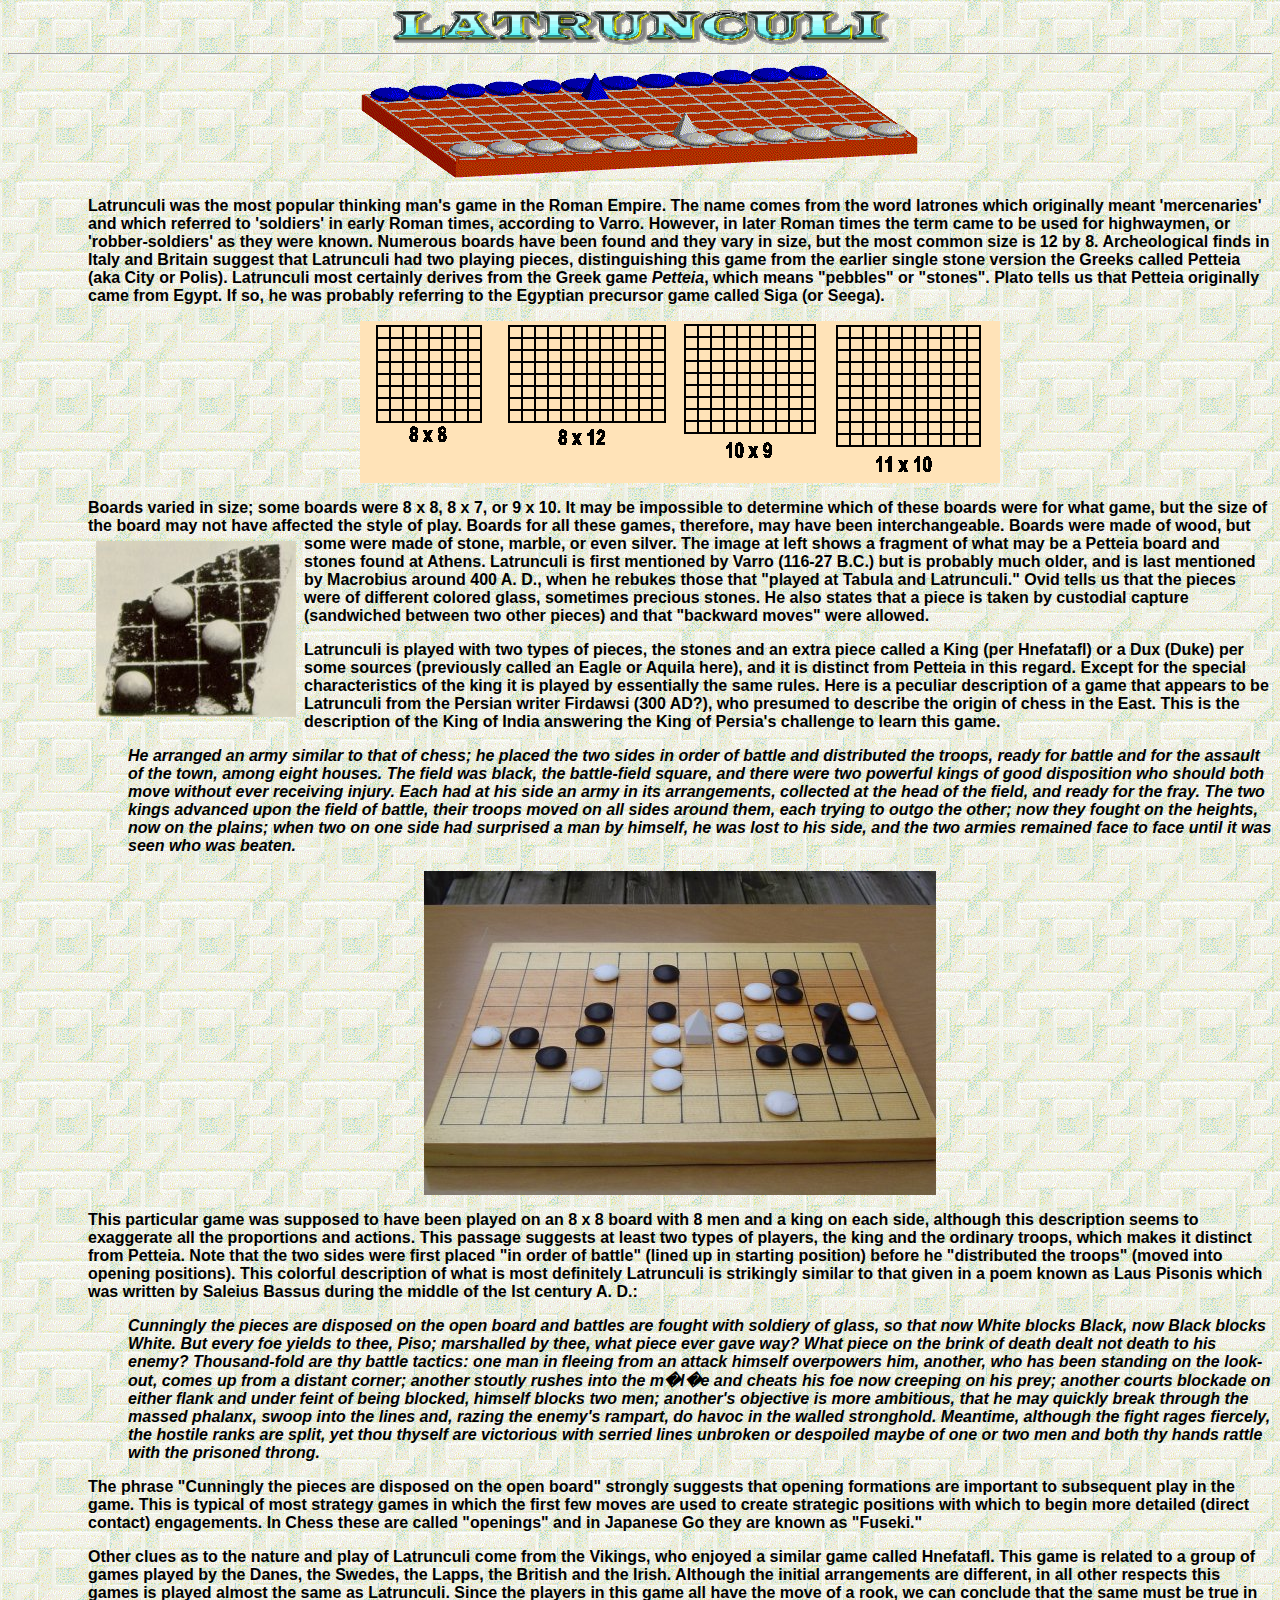
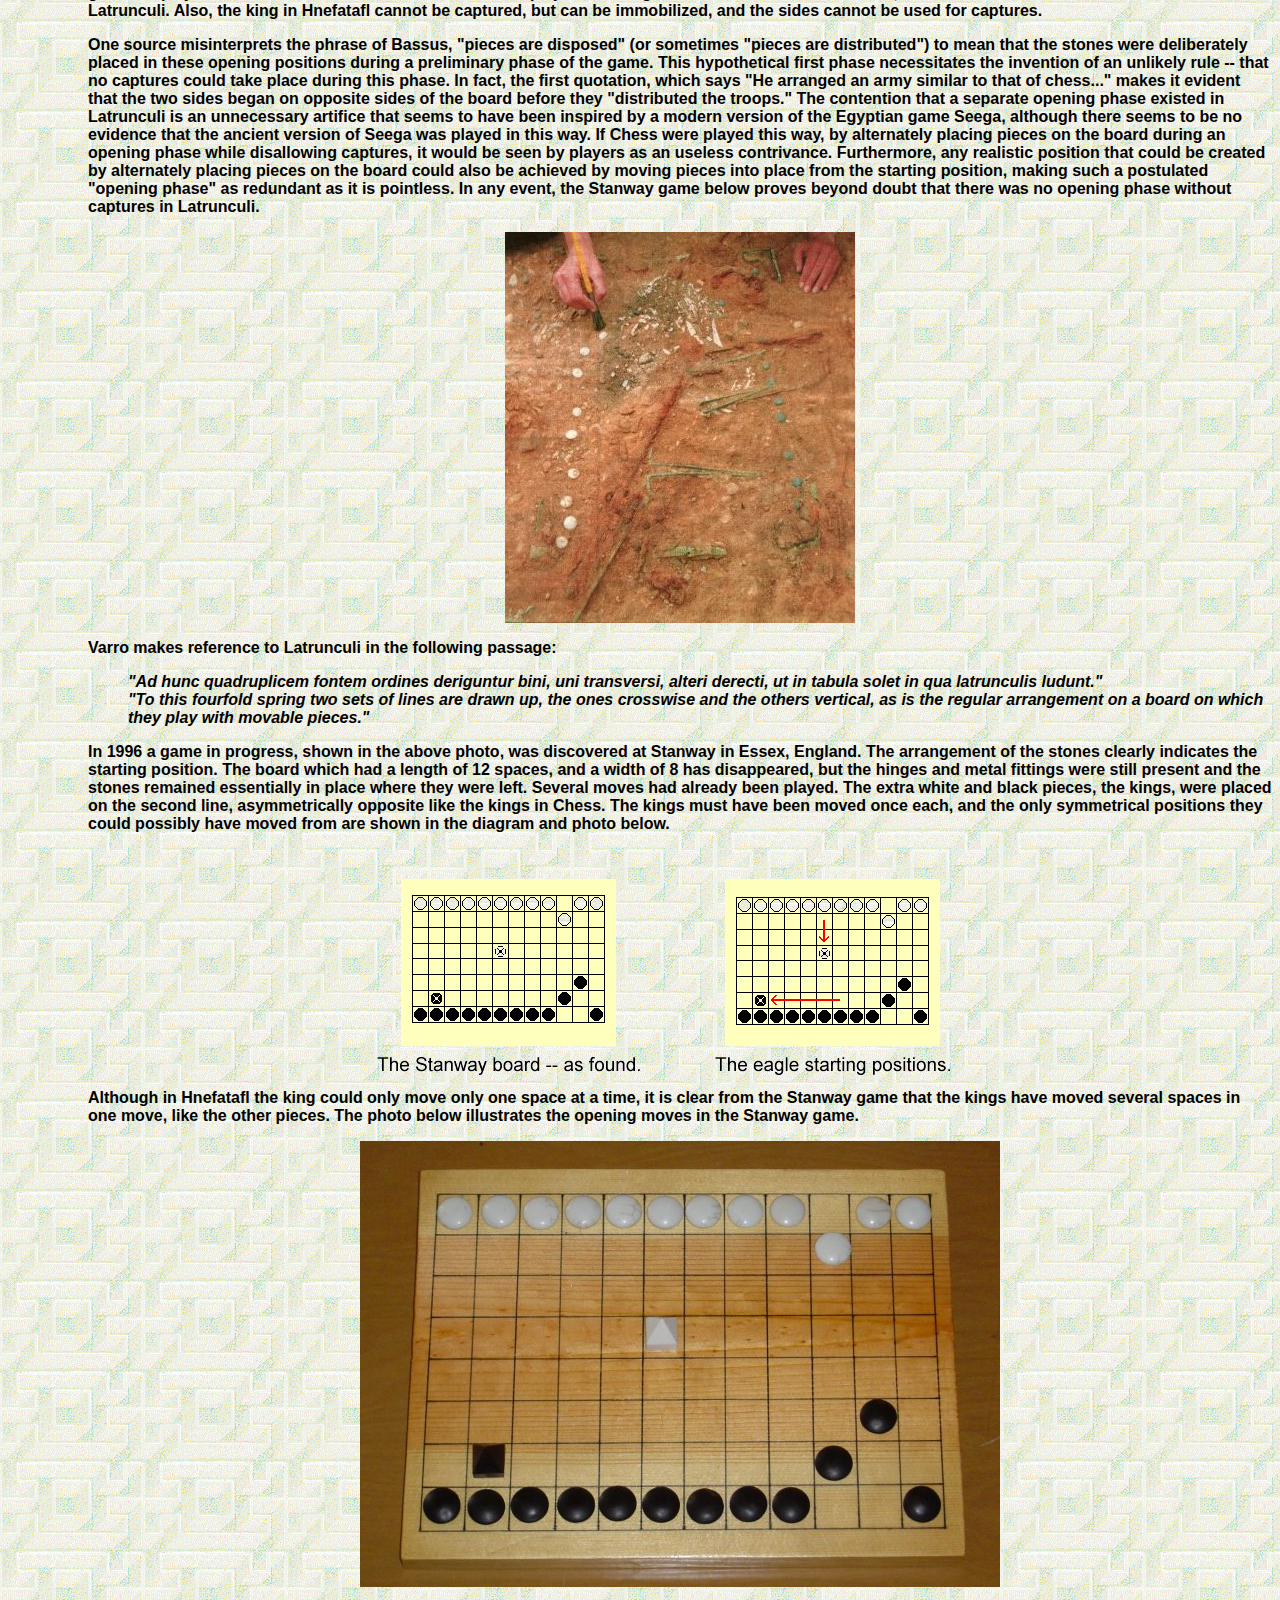
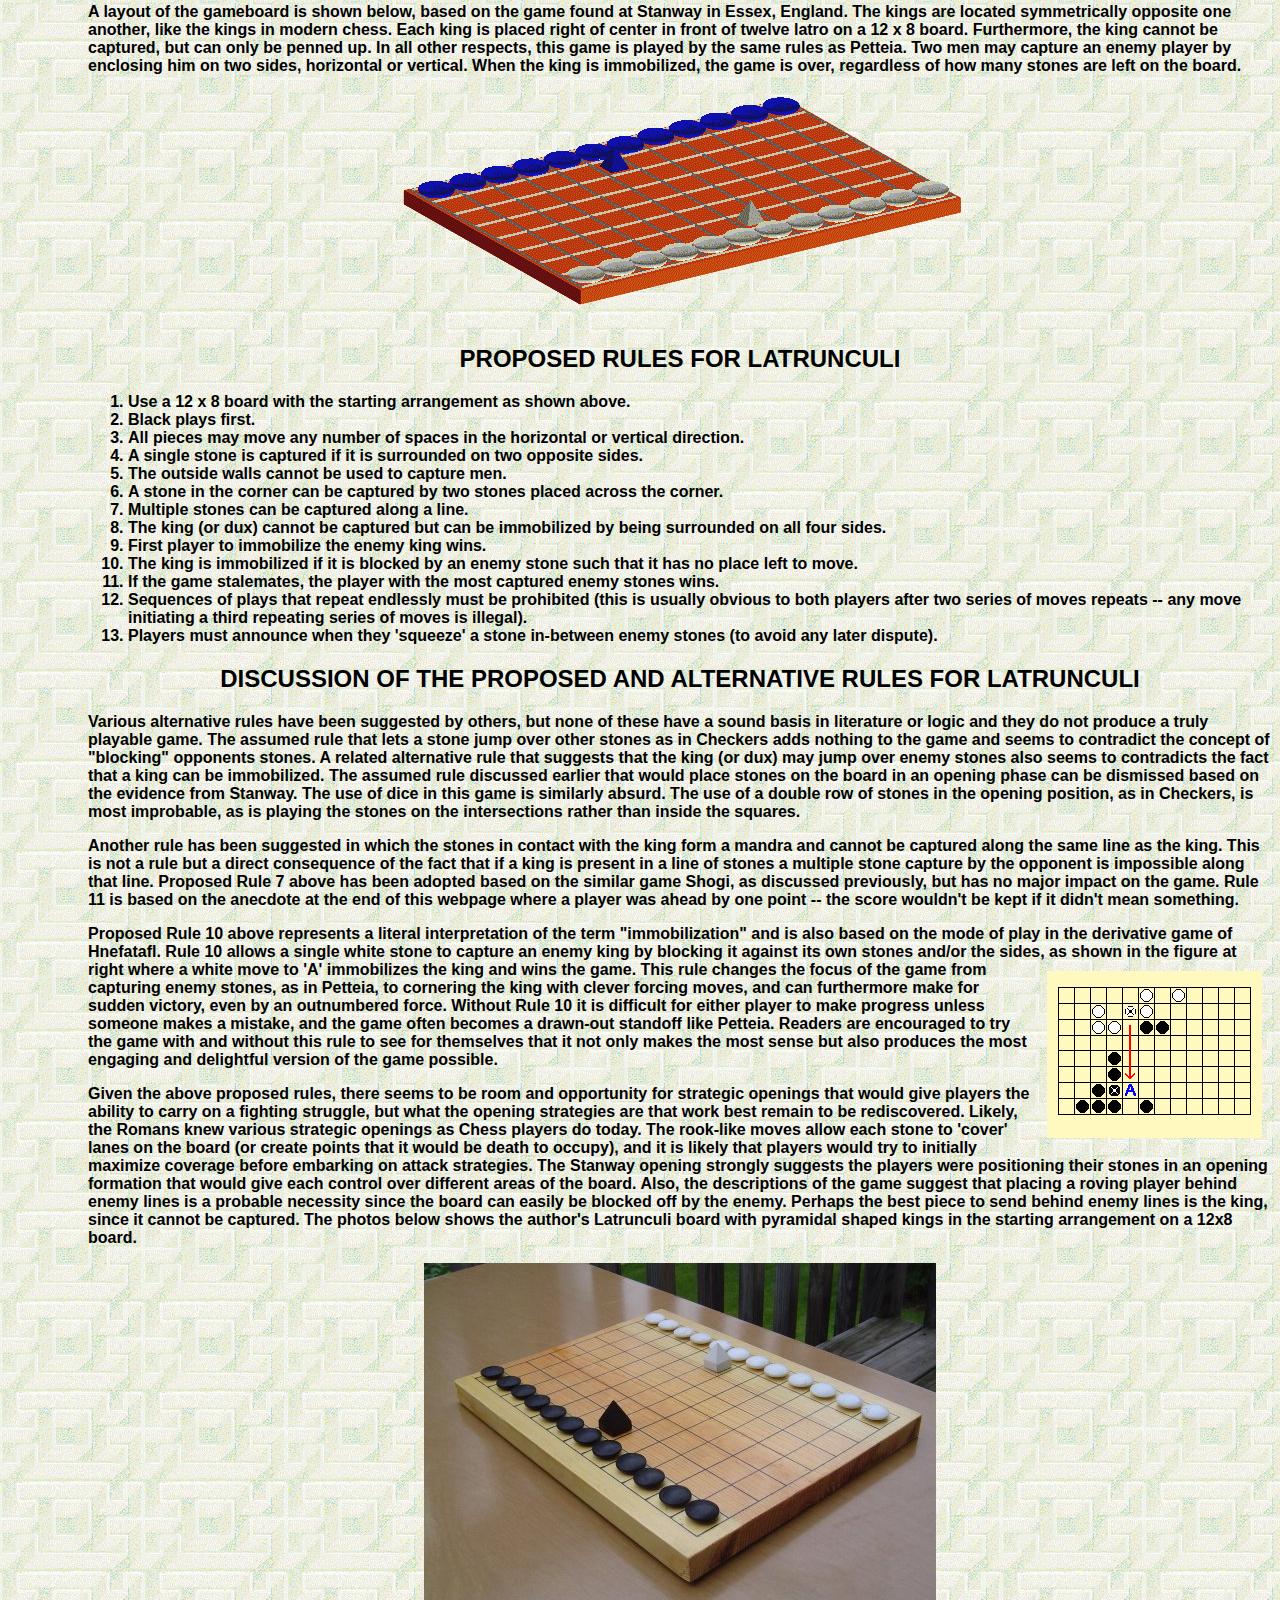
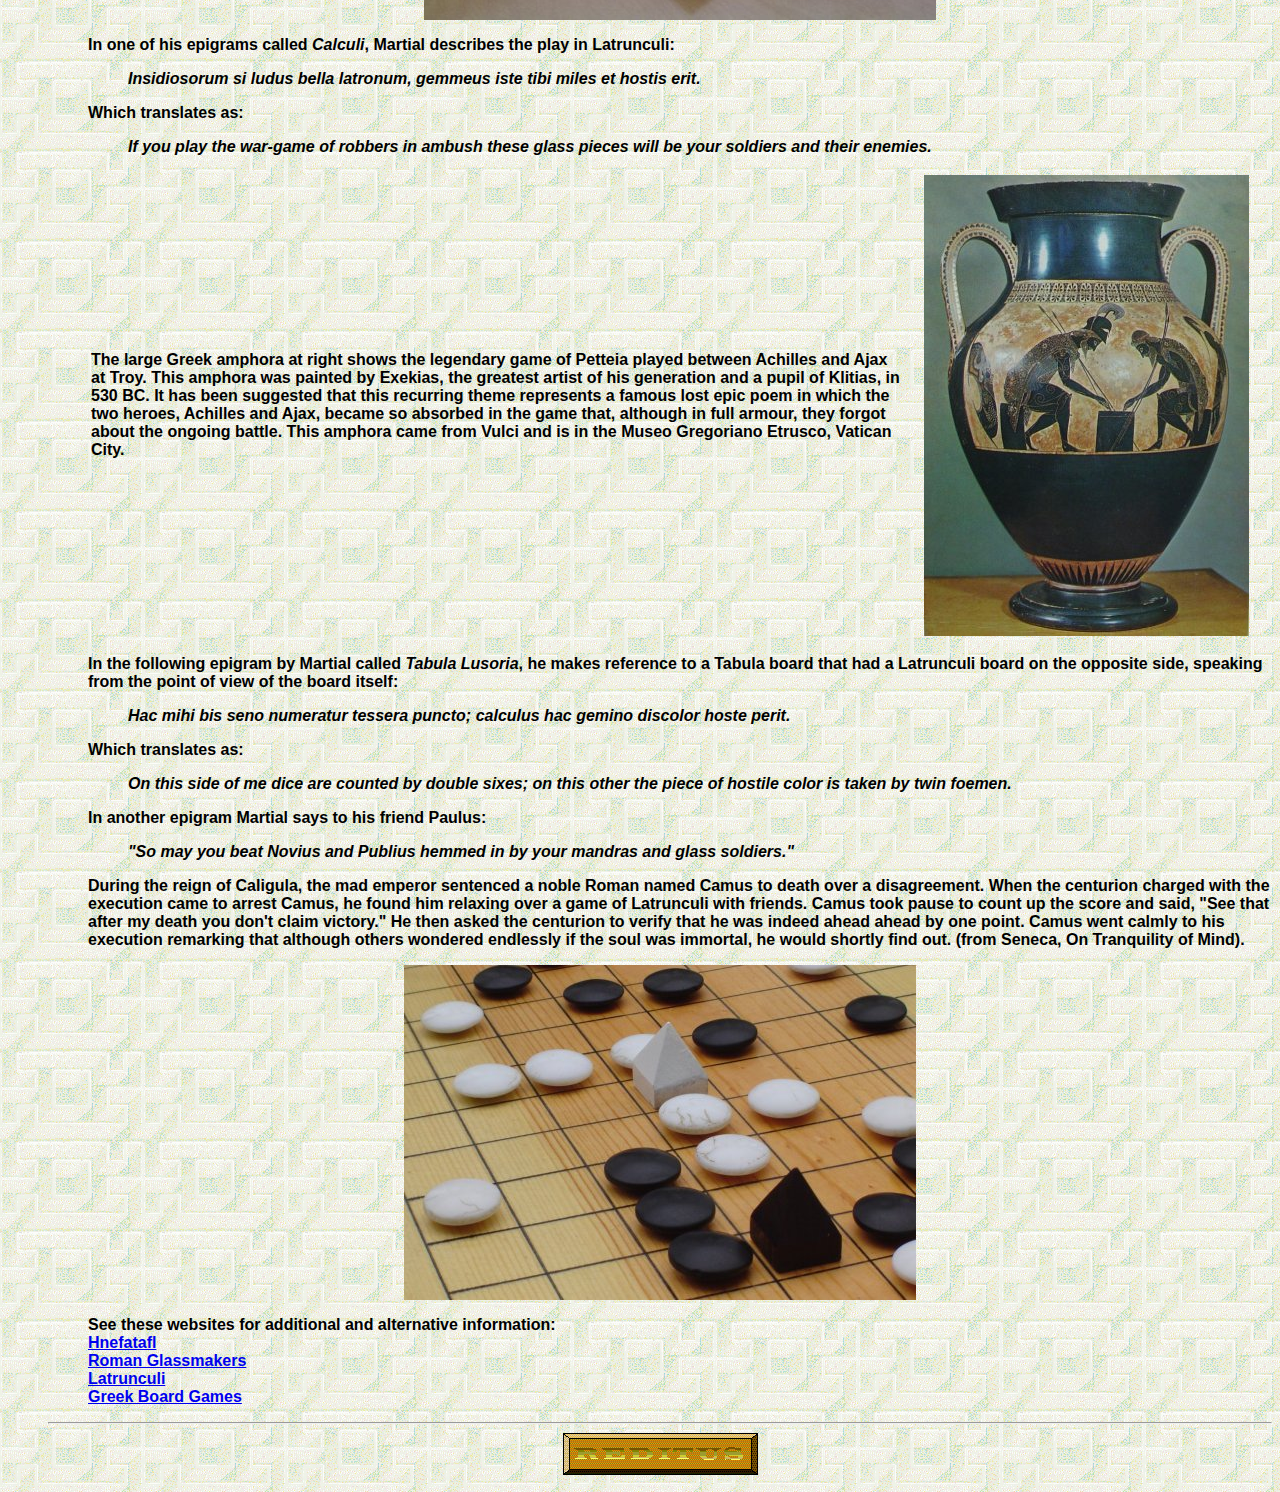
<file: doc/latruncu.html>
<html><head>

<title>Latrunculi</title><meta name="description" content="Roman Board Games -- Latrunculi">
<meta name="keywords" content="board games, roman games, Ancient Rome, Ancient Greece, latrunculi, ludus latrunculorum, petteia"></head><body background="latruncu_files/mozy6.gif">

<center><img src="latruncu_files/latitle8.gif" height="37" width="501"></center>
<hr>
<center><img src="latruncu_files/stanway7.gif" height="118" width="563"></center>
<p>

</p><ol>
<b><b><font face="Arial">
</font></b></b><ol><b><b><font face="Arial">Latrunculi was the most
popular thinking man's game in the Roman Empire. The name comes from
the word latrones which originally meant 'mercenaries' and which
referred to 'soldiers' in early Roman times, according to Varro.
However, in later Roman times the term came to be used for highwaymen,
or 'robber-soldiers' as they were known. Numerous boards have been
found and they vary in size, but the most common size is 12 by 8.
Archeological finds in Italy and Britain suggest that Latrunculi had
two playing pieces, distinguishing this game from the earlier single
stone version the Greeks called Petteia (aka City or Polis). Latrunculi
most certainly derives from the Greek game <i>Petteia</i>, which means
"pebbles" or "stones". Plato tells us that Petteia originally came from
Egypt. If so, he was probably referring to the Egyptian precursor game
called Siga (or Seega).</font></b></b><p>
</p><center><b><b><font face="Arial"><img src="latruncu_files/sizes.gif" height="162" width="640"></font></b></b></center><p>
<b><b><font face="Arial"><b><font face="Arial">
Boards varied in size; some boards were 8 x 8, 8 x 7, or 9 x 10. It may
be impossible to determine which of these boards were for what game,
but the size of the board may not have affected the style of play.
Boards for all these games, therefore, may have been interchangeable.
Boards were made of wood, but some were made of stone, marble, or even
silver. <img src="latruncu_files/petteia.jpg" align="left" height="176" hspace="8" vspace="6" width="200">The
image at left shows a fragment of what may be a Petteia board and
stones found at Athens. Latrunculi is first mentioned by Varro (116-27
B.C.) but is probably much older, and is last mentioned by Macrobius
around 400 A. D., when he rebukes those that "played at Tabula and
Latrunculi." Ovid tells us that the pieces were of different colored
glass, sometimes precious stones. He also states that a piece is taken
by custodial capture (sandwiched between two other pieces) and that
"backward moves" were allowed. </font></b></font></b></b></p><p>
<b><b><font face="Arial"><b><font face="Arial">Latrunculi is played
with two types of pieces, the stones and an extra piece called a King
(per Hnefatafl) or a Dux (Duke) per some sources (previously called an
Eagle or Aquila here), and it is distinct from Petteia in this regard.
Except for the special characteristics of the king it is played by
essentially the same rules. Here is a peculiar description of a game
that appears to be Latrunculi from the Persian writer Firdawsi (300
AD?), who presumed to describe the origin of chess in the East. This is
the description of the King of India answering the King of Persia's
challenge to learn this game. </font></b></font></b></b></p><p>
</p><ol><b><b><font face="Arial"><b><font face="Arial"><i>He arranged
an army similar to that of chess; he placed the two sides in order of
battle and distributed the troops, ready for battle and for the assault
of the town, among eight houses. The field was black, the battle-field
square, and there were two powerful kings of good disposition who
should both move without ever receiving injury. Each had at his side an
army in its arrangements, collected at the head of the field, and ready
for the fray. The two kings advanced upon the field of battle, their
troops moved on all sides around them, each trying to outgo the other;
now they fought on the heights, now on the plains; when two on one side
had surprised a man by himself, he was lost to his side, and the two
armies remained face to face until it was seen who was beaten.</i></font></b></font></b></b></ol><p>
</p><p></p><center><b><b><font face="Arial"><b><font face="Arial"><img src="latruncu_files/lp2.jpg" height="324" width="512"></font></b></font></b></b></center><p>
<b><b><font face="Arial"><b><font face="Arial">This particular game was
supposed to have been played on an 8 x 8 board with 8 men and a king on
each side, although this description seems to exaggerate all the
proportions and actions. This passage suggests at least two types of
players, the king and the ordinary troops, which makes it distinct from
Petteia. Note that the two sides were first placed "in order of battle"
(lined up in starting position) before he "distributed the troops"
(moved into opening positions). This colorful description of what is
most definitely Latrunculi is strikingly similar to that given in a
poem known as Laus Pisonis which was written by Saleius Bassus during
the middle of the Ist century A. D.:</font></b></font></b></b></p><p>

</p><ol><b><b><font face="Arial"><b><font face="Arial"><i>Cunningly the
pieces are disposed on the open board and battles are fought with
soldiery of glass, so that now White blocks Black, now Black blocks
White. But every foe yields to thee, Piso; marshalled by thee, what
piece ever gave way? What piece on the brink of death dealt not death
to his enemy? Thousand-fold are thy battle tactics: one man in fleeing
from an attack himself overpowers him, another, who has been standing
on the look-out, comes up from a distant corner; another stoutly rushes
into the m�l�e and cheats his foe now creeping on his prey; another
courts blockade on either flank and under feint of being blocked,
himself blocks two men; another's objective is more ambitious, that he
may quickly break through the massed phalanx, swoop into the lines and,
razing the enemy's rampart, do havoc in the walled stronghold.
Meantime, although the fight rages fiercely, the hostile ranks are
split, yet thou thyself are victorious with serried lines unbroken or
despoiled maybe of one or two men and both thy hands rattle with the
prisoned throng.</i></font></b></font></b></b><p></p></ol>

<b><b><font face="Arial"><b><font face="Arial">The phrase "Cunningly
the pieces are disposed on the open board" strongly suggests that
opening formations are important to subsequent play in the game. This
is typical of most strategy games in which the first few moves are used
to create strategic positions with which to begin more detailed (direct
contact) engagements. In Chess these are called "openings" and in
Japanese Go they are known as "Fuseki." </font></b></font></b></b><p>

<b><b><font face="Arial"><b><font face="Arial">Other clues as to the
nature and play of Latrunculi come from the Vikings, who enjoyed a
similar game called Hnefatafl. This game is related to a group of games
played by the Danes, the Swedes, the Lapps, the British and the Irish.
Although the initial arrangements are different, in all other respects
this games is played almost the same as Latrunculi. Since the players
in this game all have the move of a rook, we can conclude that the same
must be true in Latrunculi. Also, the king in Hnefatafl cannot be
captured, but can be immobilized, and the sides cannot be used for
captures.</font></b></font></b></b></p><p>


<b><b><font face="Arial"><b><font face="Arial">One source misinterprets
the phrase of Bassus, "pieces are disposed" (or sometimes "pieces are
distributed") to mean that the stones were deliberately placed in these
opening positions during a preliminary phase of the game. This
hypothetical first phase necessitates the invention of an unlikely rule
-- that no captures could take place during this phase. In fact, the
first quotation, which says "He arranged an army similar to that of
chess..." makes it evident that the two sides began on opposite sides
of the board before they "distributed the troops." The contention that
a separate opening phase existed in Latrunculi is an unnecessary
artifice that seems to have been inspired by a modern version of the
Egyptian game Seega, although there seems to be no evidence that the
ancient version of Seega was played in this way. If Chess were played
this way, by alternately placing pieces on the board during an opening
phase while disallowing captures, it would be seen by players as an
useless contrivance. Furthermore, any realistic position that could be
created by alternately placing pieces on the board could also be
achieved by moving pieces into place from the starting position, making
such a postulated "opening phase" as redundant as it is pointless. In
any event, the Stanway game below proves beyond doubt that there was no
opening phase without captures in Latrunculi.</font></b></font></b></b></p><p>
</p><center><b><b><font face="Arial"><b><font face="Arial"><img src="latruncu_files/ludus.jpg" height="391" width="350"></font></b></font></b></b></center><p>
<b><b><font face="Arial"><b><font face="Arial">Varro makes reference to Latrunculi in the following passage:
</font></b></font></b></b></p><p></p><ol><b><b><font face="Arial"><b><font face="Arial"><i>"Ad
hunc quadruplicem fontem ordines deriguntur bini, uni transversi,
alteri derecti, ut in tabula solet in qua latrunculis ludunt."<br>
"To this fourfold spring two sets of lines are drawn up, the ones
crosswise and the others vertical, as is the regular arrangement on a
board on which they play with movable pieces."</i></font></b></font></b></b><p></p></ol>

<b><b><font face="Arial"><b><font face="Arial">In 1996 a game in
progress, shown in the above photo, was discovered at Stanway in Essex,
England. The arrangement of the stones clearly indicates the starting
position. The board which had a length of 12 spaces, and a width of 8
has disappeared, but the hinges and metal fittings were still present
and the stones remained essentially in place where they were left.
Several moves had already been played. The extra white and black
pieces, the kings, were placed on the second line, asymmetrically
opposite like the kings in Chess. The kings must have been moved once
each, and the only symmetrical positions they could possibly have moved
from are shown in the diagram and photo below. </font></b></font></b></b><p>
</p><center><b><b><font face="Arial"><b><font face="Arial"><img src="latruncu_files/latbord.gif" height="240" width="640"></font></b></font></b></b></center>

<b><b><font face="Arial"><b><font face="Arial">Although in Hnefatafl
the king could only move only one space at a time, it is clear from the
Stanway game that the kings have moved several spaces in one move, like
the other pieces. The photo below illustrates the opening moves in the
Stanway game.</font></b></font></b></b><p>
</p><center><b><b><font face="Arial"><b><font face="Arial"><img src="latruncu_files/stanlat.jpg" height="446" width="640"></font></b></font></b></b></center>

<p>
<b><b><font face="Arial"><b><font face="Arial">A layout of the
gameboard is shown below, based on the game found at Stanway in Essex,
England. The kings are located symmetrically opposite one another, like
the kings in modern chess. Each king is placed right of center in front
of twelve latro on a 12 x 8 board. Furthermore, the king cannot be
captured, but can only be penned up. In all other respects, this game
is played by the same rules as Petteia. Two men may capture an enemy
player by enclosing him on two sides, horizontal or vertical. When the
king is immobilized, the game is over, regardless of how many stones
are left on the board.
</font></b></font></b></b></p><center><b><b><font face="Arial"><b><font face="Arial"><img src="latruncu_files/stanway.gif" height="216" width="562"></font></b></font></b></b></center><b><b><font face="Arial"><b><font face="Arial"><br>
</font></b></font></b></b><p>
</p><center><h2><b><b><font face="Arial"><b><font face="Arial">PROPOSED RULES FOR LATRUNCULI</font></b></font></b></b></h2></center>
<ol>
<b><b><font face="Arial"><b><font face="Arial"><b></b><li><b>Use a 12 x 8 board with the starting arrangement as shown above.
</b></li><li><b>Black plays first.
</b></li><li><b>All pieces may move any number of spaces in the horizontal or vertical direction.
</b></li><li><b>A single stone is captured if it is surrounded on two opposite sides. 
</b></li><li><b>The outside walls cannot be used to capture men.
</b></li><li><b>A stone in the corner can be captured by two stones placed across the corner.
</b></li><li><b>Multiple stones can be captured along a line.
</b></li><li><b>The king (or dux) cannot be captured but can be immobilized by being surrounded on all four sides.
</b></li><li><b>First player to immobilize the enemy king wins. 
</b></li><li><b>The king is immobilized if it is blocked by an enemy stone such that it has no place left to move.
</b></li><li><b>If the game stalemates, the player with the most captured enemy stones wins.
</b></li><li><b>Sequences of plays that repeat endlessly must be
prohibited (this is usually obvious to both players after two series of
moves repeats -- any move initiating a third repeating series of moves
is illegal).
</b></li><li><b>Players must announce when they 'squeeze' a stone in-between enemy stones (to avoid any later dispute).
</b><p></p></li></font></b></font></b></b></ol><p>
</p><center><h2><b><b><font face="Arial"><b><font face="Arial"><b>DISCUSSION OF THE PROPOSED AND ALTERNATIVE RULES FOR LATRUNCULI</b></font></b></font></b></b></h2></center>
<b><b><font face="Arial"><b><font face="Arial"><b>Various alternative
rules have been suggested by others, but none of these have a sound
basis in literature or logic and they do not produce a truly playable
game. The assumed rule that lets a stone jump over other stones as in
Checkers adds nothing to the game and seems to contradict the concept
of "blocking" opponents stones. A related alternative rule that
suggests that the king (or dux) may jump over enemy stones also seems
to contradicts the fact that a king can be immobilized. The assumed
rule discussed earlier that would place stones on the board in an
opening phase can be dismissed based on the evidence from Stanway. The
use of dice in this game is similarly absurd. The use of a double row
of stones in the opening position, as in Checkers, is most improbable,
as is playing the stones on the intersections rather than inside the
squares.</b></font></b></font></b></b><p>
<b><b><font face="Arial"><b><font face="Arial"><b>Another rule has been
suggested in which the stones in contact with the king form a mandra
and cannot be captured along the same line as the king. This is not a
rule but a direct consequence of the fact that if a king is present in
a line of stones a multiple stone capture by the opponent is impossible
along that line. Proposed Rule 7 above has been adopted based on the
similar game Shogi, as discussed previously, but has no major impact on
the game. Rule 11 is based on the anecdote at the end of this webpage
where a player was ahead by one point -- the score wouldn't be kept if
it didn't mean something.</b></font></b></font></b></b></p><p>
<b><b><font face="Arial"><b><font face="Arial"><b>Proposed Rule 10
above represents a literal interpretation of the term "immobilization"
and is also based on the mode of play in the derivative game of
Hnefatafl. Rule 10 allows a single white stone to capture an enemy king
by blocking it against its own stones and/or the sides, <img src="latruncu_files/latbord5.gif" align="right" height="167" hspace="10" vspace="10" width="215">
as shown in the figure at right where a white move to 'A' immobilizes
the king and wins the game. This rule changes the focus of the game
from capturing enemy stones, as in Petteia, to cornering the king with
clever forcing moves, and can furthermore make for sudden victory, even
by an outnumbered force. Without Rule 10 it is difficult for either
player to make progress unless someone makes a mistake, and the game
often becomes a drawn-out standoff like Petteia. Readers are encouraged
to try the game with and without this rule to see for themselves that
it not only makes the most sense but also produces the most engaging
and delightful version of the game possible. </b></font></b></font></b></b></p><p>
<b><b><font face="Arial"><b><font face="Arial"><b>Given the above
proposed rules, there seems to be room and opportunity for strategic
openings that would give players the ability to carry on a fighting
struggle, but what the opening strategies are that work best remain to
be rediscovered. Likely, the Romans knew various strategic openings as
Chess players do today. The rook-like moves allow each stone to 'cover'
lanes on the board (or create points that it would be death to occupy),
and it is likely that players would try to initially maximize coverage
before embarking on attack strategies. The Stanway opening strongly
suggests the players were positioning their stones in an opening
formation that would give each control over different areas of the
board. Also, the descriptions of the game suggest that placing a roving
player behind enemy lines is a probable necessity since the board can
easily be blocked off by the enemy. Perhaps the best piece to send
behind enemy lines is the king, since it cannot be captured. The photos
below shows the author's Latrunculi board with pyramidal shaped kings
in the starting arrangement on a 12x8 board.
</b></font></b></font></b></b></p><p></p><center><b><b><font face="Arial"><b><font face="Arial"><b><img src="latruncu_files/lp1.jpg" height="357" width="512"></b></font></b></font></b></b></center><p>
</p><p>
<b><b><font face="Arial"><b><font face="Arial"><b>In one of his epigrams called <i>Calculi</i>, Martial describes the play in Latrunculi:</b></font></b></font></b></b></p><p>
</p><ol><b><b><font face="Arial"><b><font face="Arial"><b><i>Insidiosorum si ludus bella latronum, gemmeus iste tibi miles et hostis erit.</i></b></font></b></font></b></b></ol><p>
<b><b><font face="Arial"><b><font face="Arial"><b>Which translates as:</b></font></b></font></b></b></p><p>
</p><ol><b><b><font face="Arial"><b><font face="Arial"><b><i>If you play the war-game of robbers in ambush these glass pieces will be your soldiers and their enemies.</i></b></font></b></font></b></b><p></p></ol>
<p>
</p><center><table><tbody><tr><td><b><font face="Arial">The large Greek
amphora at right shows the legendary game of Petteia played between
Achilles and Ajax at Troy. This amphora was painted by Exekias, the
greatest artist of his generation and a pupil of Klitias, in 530 BC. It
has been suggested that this recurring theme represents a famous lost
epic poem in which the two heroes, Achilles and Ajax, became so
absorbed in the game that, although in full armour, they forgot about
the ongoing battle. This amphora came from Vulci and is in the Museo
Gregoriano Etrusco, Vatican City.</font></b></td><td><img src="latruncu_files/Exekias.jpg" height="461" hspace="20" width="325"></td></tr></tbody></table></center><p>
</p><p>
<b><b><font face="Arial"><b><font face="Arial"><b>In the following epigram by Martial called <i>Tabula Lusoria</i>,
he makes reference to a Tabula board that had a Latrunculi board on the
opposite side, speaking from the point of view of the board itself:</b></font></b></font></b></b></p><p>
</p><ol><b><b><font face="Arial"><b><font face="Arial"><b><i>Hac mihi bis seno numeratur tessera puncto; calculus hac gemino discolor hoste perit.</i></b></font></b></font></b></b></ol><p>
<b><b><font face="Arial"><b><font face="Arial"><b>Which translates as:</b></font></b></font></b></b></p><p>
</p><ol><b><b><font face="Arial"><b><font face="Arial"><b><i>On this side of me dice are counted by double sixes; on this other the piece of hostile color is taken by twin foemen.</i></b></font></b></font></b></b></ol>

<p><b><b><font face="Arial"><b><font face="Arial"><b>In another epigram Martial says to his friend Paulus:
</b></font></b></font></b></b></p><p></p><ol><b><b><font face="Arial"><b><font face="Arial"><b><i>"So may you beat Novius and Publius hemmed in by your mandras and glass soldiers."</i></b></font></b></font></b></b></ol>


<p>
<b><b><font face="Arial"><b><font face="Arial"><b>During the reign of
Caligula, the mad emperor sentenced a noble Roman named Camus to death
over a disagreement. When the centurion charged with the execution came
to arrest Camus, he found him relaxing over a game of Latrunculi with
friends. Camus took pause to count up the score and said, "See that
after my death you don't claim victory." He then asked the centurion to
verify that he was indeed ahead ahead by one point. Camus went calmly
to his execution remarking that although others wondered endlessly if
the soul was immortal, he would shortly find out. (from Seneca, On
Tranquility of Mind).
</b></font></b></font></b></b></p></ol>
<p></p><center><b><b><font face="Arial"><b><font face="Arial"><b><img src="latruncu_files/lp3.jpg" height="335" width="512"></b></font></b></font></b></b></center><p>
</p><ol><b><b><font face="Arial"><b><font face="Arial"><b>See these websites for additional and alternative information:<br>
<a href="http://www.gamecabinet.com/history/Hnef.html">Hnefatafl</a><br>
<a href="http://www.romanglassmakers.co.uk/games.htm">Roman Glassmakers</a><br>
<a href="http://www.ukans.edu/history/index/europe/ancient_rome/E/Roman/Texts/secondary/SMIGRA*/Latrunculi.html">Latrunculi</a><br>
<a href="http://gamesmuseum.uwaterloo.ca/Archive/Austin/">Greek Board Games</a></b></font></b></font></b></b><p>
</p></ol>
<hr>
<center><b><b><font face="Arial"><b><font face="Arial"><b><a href="http://www.personal.psu.edu/users/w/x/wxk116/roma/rbgames.html"><img src="latruncu_files/reditus.gif" border="0" height="42" vspace="1" width="195"></a></b></font></b></font></b></b></center>
<!--Created by W.Kowalski email-->


















</ol></body></html>
</file>
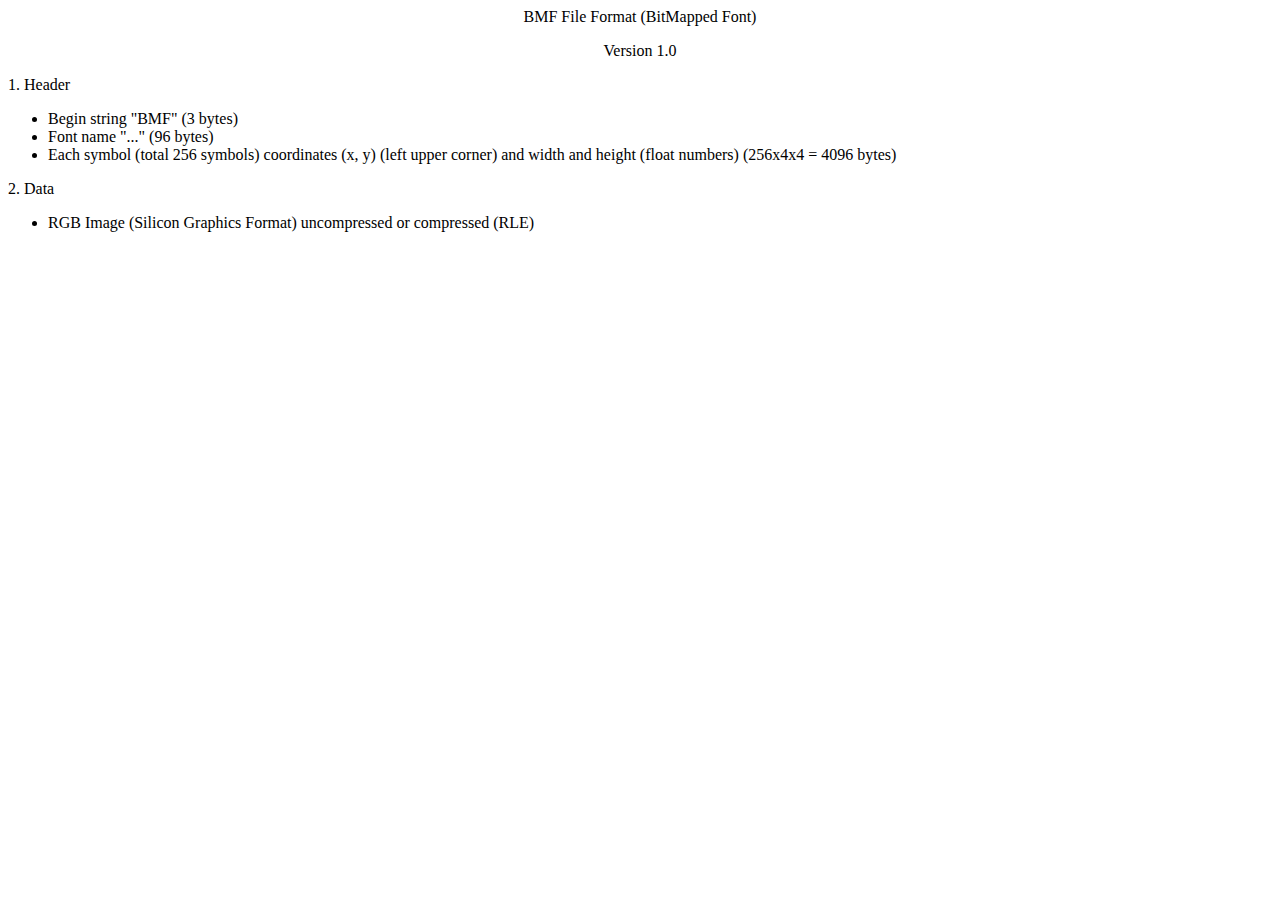
<file: trunk/latrunculi/src/glf-1.4/docs/bmf.htm>
<!DOCTYPE HTML PUBLIC "-//W3C//DTD HTML 4.0 Transitional//EN"><HTML><HEAD>
<META content="text/html; charset=unicode" http-equiv=Content-Type>
<META content="MSHTML 5.00.3103.1000" name=GENERATOR></HEAD>
<BODY>
<P align=center>BMF File Format (BitMapped Font)</P>
<P align=center>Version 1.0</P>
<P align=left>1. Header</P>
<UL>
  <LI>
  <DIV align=left>Begin string "BMF" (3 bytes)</DIV></LI>
  <LI>
  <DIV align=left>Font name "..." (96 bytes)</DIV></LI>
  <LI>
  <DIV align=left>Each symbol (total 256 symbols) coordinates (x, y) 
  (left&nbsp;upper corner) and width and height (float numbers) (256x4x4 
  =&nbsp;4096 bytes)</DIV></LI></UL>
<P align=left>2. Data</P>
<UL>
  <LI>
  <DIV align=left>RGB Image (Silicon Graphics Format) uncompressed or compressed 
  (RLE)</DIV></LI></UL>
<P align=left>&nbsp;</P></BODY>

</HTML>
</file>
